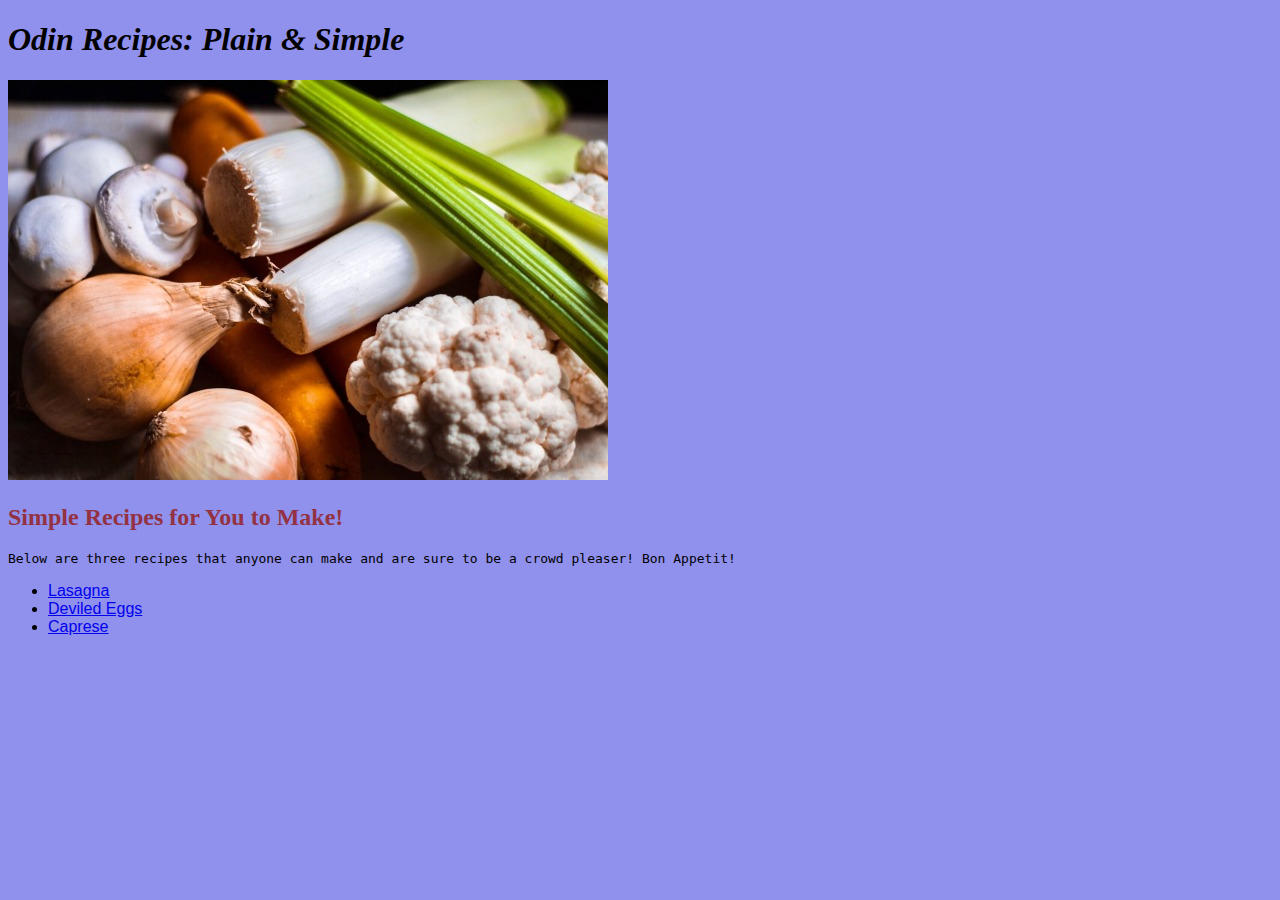
<file: index.html>
<!DOCTYPE html>
<html lang="en">

<head>
    <meta charset="UTF-8">
    <meta http-equiv="X-UA-Compatible" content="IE=edge">
    <meta name="viewport" content="width=device-width, initial-scale=1.0">
    <title>Document</title>
    <link rel="stylesheet" href="style.css">
</head>

<body class="home">
    <h1 class="hero">Odin Recipes: Plain & Simple</h1>
    <img src="images/vegetablesResize.jpg"
        alt="Photo of various vegetables against a black background by Sven Brandsma on Unsplash">
    <h2 class="mainpage">Simple Recipes for You to Make!</h2>
    <p>Below are three recipes that anyone can make and are sure to be a crowd pleaser! Bon Appetit!</p>
    <div>
        <ul>
            <li><a href="recipes/lasagna.html">Lasagna</a></li>
            <li><a href="recipes/deviled_eggs.html">Deviled Eggs</a></li>
            <li><a href="recipes/caprese.html">Caprese</a></li>
        </ul>
    </div>
</body>

</html>
</file>
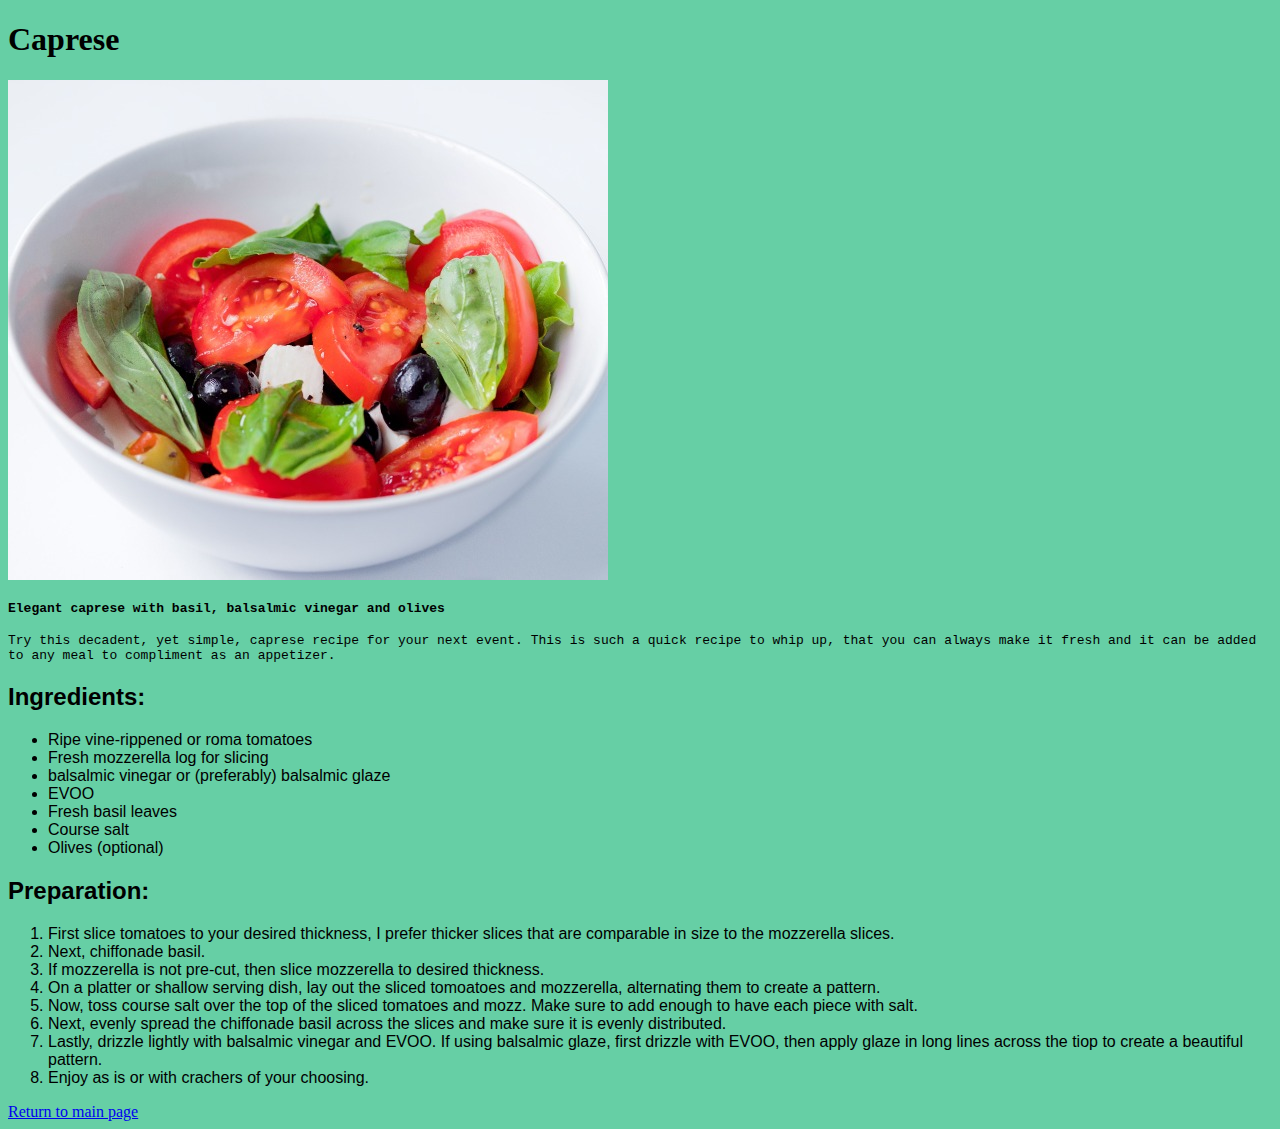
<file: recipes/caprese.html>
<!DOCTYPE html>
<html lang="en">

<head>
    <meta charset="UTF-8">
    <meta http-equiv="X-UA-Compatible" content="IE=edge">
    <meta name="viewport" content="width=device-width, initial-scale=1.0">
    <title>Recipes</title>
    <link rel="stylesheet" href="../style.css">
</head>

<body class="caprese">
    <h1>Caprese</h1>
    <img src="../images/caprese.jpg" alt="Photo by Grooveland Designs on Unsplash">
    <h4>Elegant caprese with basil, balsalmic vinegar and olives</h4>
    <p>Try this decadent, yet simple, caprese recipe for your next event. This is such a quick recipe to whip up,
        that you can always make it fresh and it can be added to any meal to compliment as an appetizer.</p>
    <h2>Ingredients:</h2>
    <div>
        <ul>
            <li>Ripe vine-rippened or roma tomatoes</li>
            <li>Fresh mozzerella log for slicing</li>
            <li>balsalmic vinegar or (preferably) balsalmic glaze</li>
            <li>EVOO</li>
            <li>Fresh basil leaves</li>
            <li>Course salt</li>
            <li>Olives (optional)</li>
        </ul>
    </div>
    <h2>Preparation:</h2>
    <div>
        <ol>
            <li>First slice tomatoes to your desired thickness, I prefer thicker slices that are comparable in size to
                the
                mozzerella slices.</li>
            <li>Next, chiffonade basil.</li>
            <li>If mozzerella is not pre-cut, then slice mozzerella to desired thickness.</li>
            <li>On a platter or shallow serving dish, lay out the sliced tomoatoes and mozzerella, alternating them to
                create a pattern.</li>
            <li>Now, toss course salt over the top of the sliced tomatoes and mozz. Make sure to add enough to have each
                piece with salt.</li>
            <li>Next, evenly spread the chiffonade basil across the slices and make sure it is evenly distributed.</li>
            <li>Lastly, drizzle lightly with balsalmic vinegar and EVOO. If using balsalmic glaze, first drizzle with
                EVOO,
                then apply glaze in long lines across the tiop to create a beautiful pattern.</li>
            <li>Enjoy as is or with crachers of your choosing.</li>
        </ol>
    </div>
    <p></p>
    <a href="../index.html">Return to main page</a>
</body>

</html>
</file>
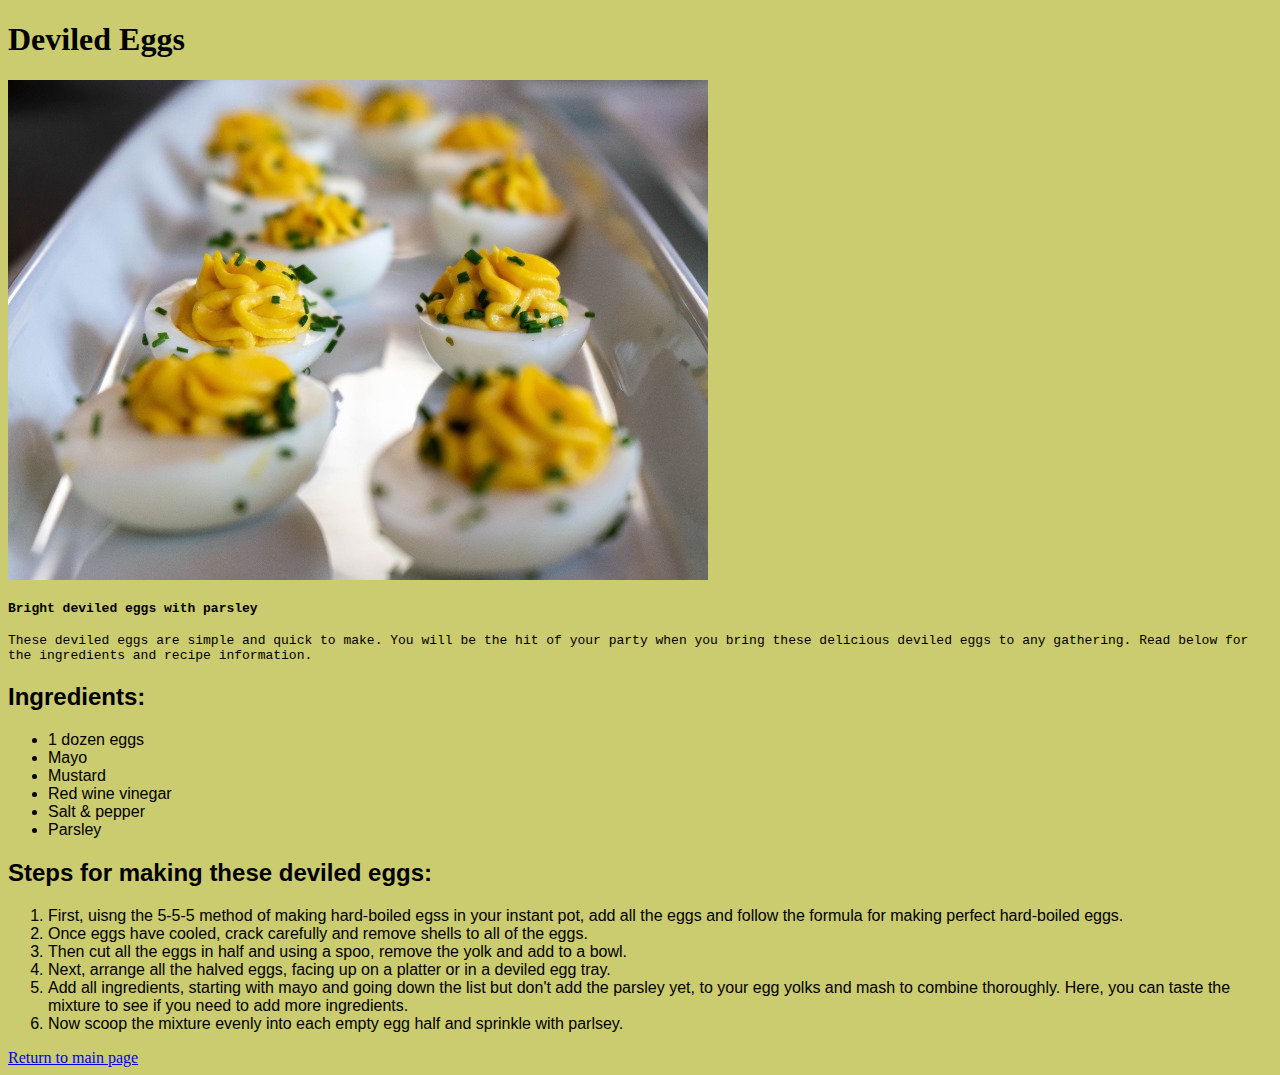
<file: recipes/deviled_eggs.html>
<!DOCTYPE html>
<html lang="en">

<head>
    <meta charset="UTF-8">
    <meta http-equiv="X-UA-Compatible" content="IE=edge">
    <meta name="viewport" content="width=device-width, initial-scale=1.0">
    <title>Recipes</title>
    <link rel="stylesheet" href="../style.css">
</head>

<body class="eggs">
    <h1 class="eggstitle">Deviled Eggs</h1>
    <img src="../images/deviled-eggs.jpg" alt="Photo of deviled eggs by Rosalie Barley on Unsplash">
    <h4>Bright deviled eggs with parsley</h4>
    <p>These deviled eggs are simple and quick to make. You will be the hit of your party when you bring these delicious
        deviled eggs to any gathering. Read below for the ingredients and recipe information.</p>
    <h2>Ingredients:</h2>
    <div>
        <ul>
            <li>1 dozen eggs</li>
            <li>Mayo</li>
            <li>Mustard</li>
            <li>Red wine vinegar</li>
            <li>Salt & pepper</li>
            <li>Parsley</li>
        </ul>
    </div>
    <h2>Steps for making these deviled eggs:</h2>
    <div>
        <ol>
            <li>First, uisng the 5-5-5 method of making hard-boiled egss in your instant pot, add all the eggs and
                follow
                the formula for making perfect hard-boiled eggs.</li>
            <li>Once eggs have cooled, crack carefully and remove shells to all of the eggs.</li>
            <li>Then cut all the eggs in half and using a spoo, remove the yolk and add to a bowl.</li>
            <li>Next, arrange all the halved eggs, facing up on a platter or in a deviled egg tray.</li>
            <li>Add all ingredients, starting with mayo and going down the list but don't add the parsley yet, to your
                egg
                yolks and mash to combine thoroughly. Here, you can taste the mixture to see if you need to add more
                ingredients.</li>
            <li>Now scoop the mixture evenly into each empty egg half and sprinkle with parlsey.</li>
        </ol>
    </div>
    <p></p>
    <a href="../index.html">Return to main page</a>
</body>

</html>
</file>
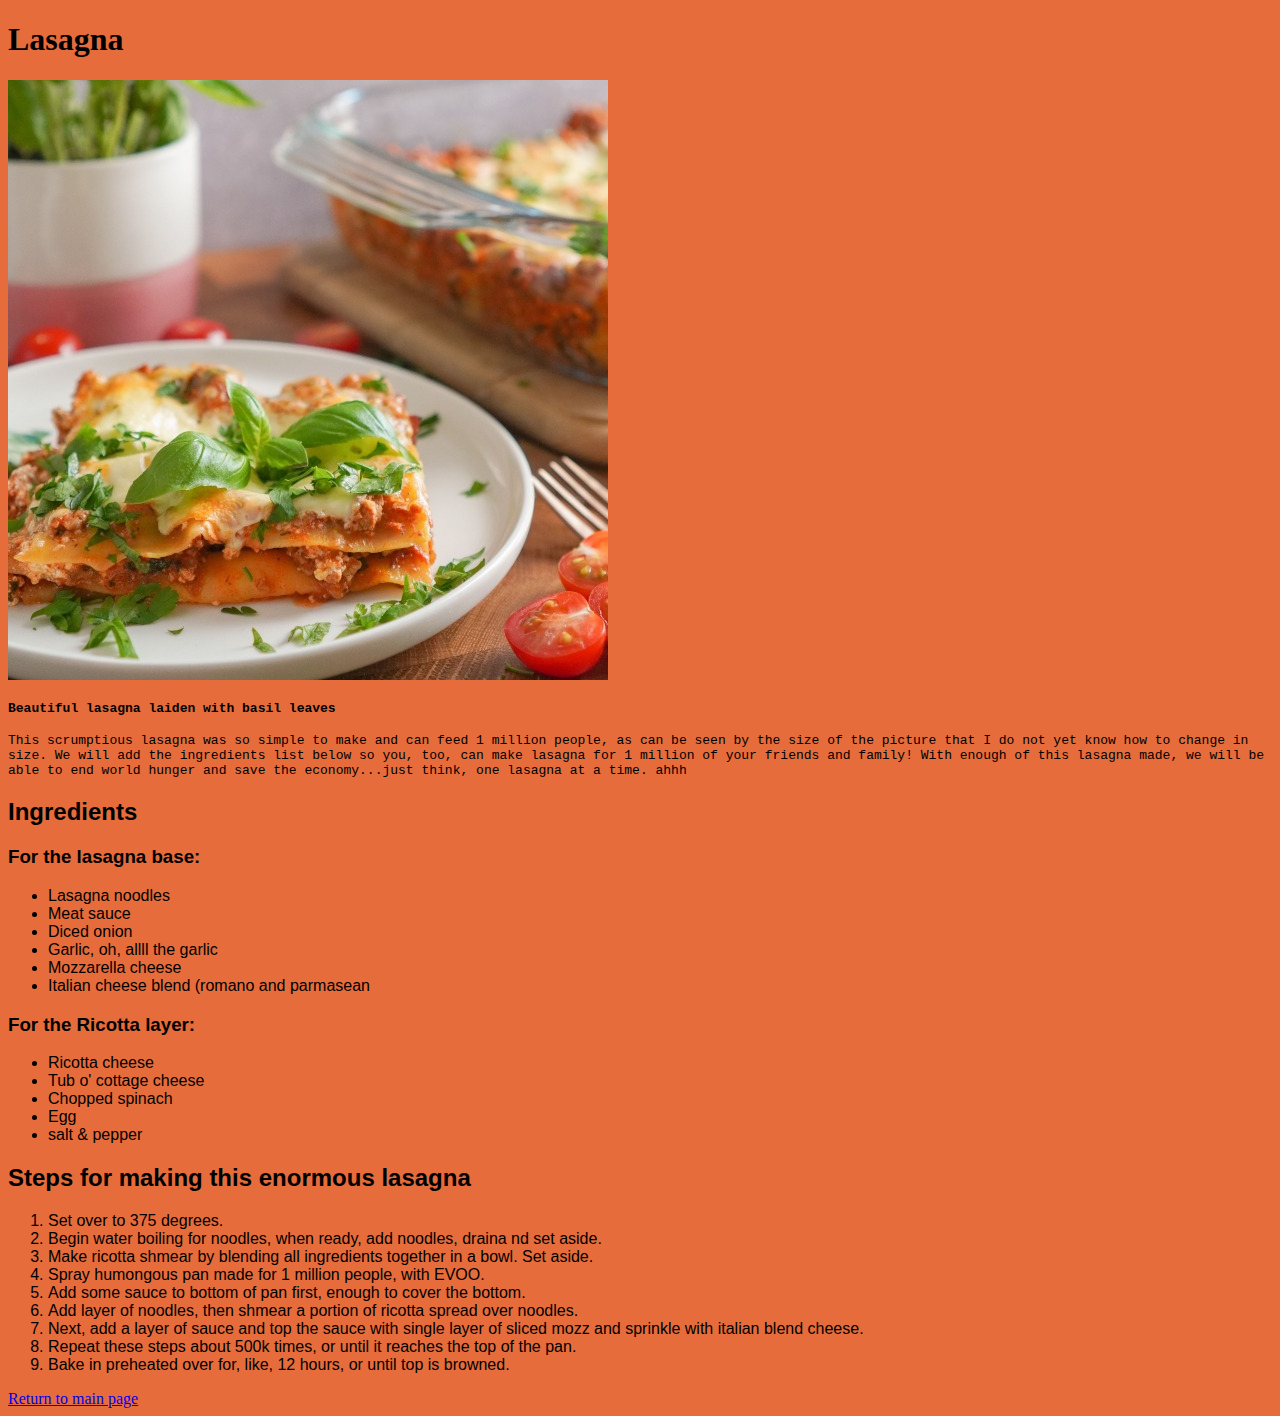
<file: recipes/lasagna.html>
<!DOCTYPE html>
<html lang="en">

<head>
    <meta charset="UTF-8">
    <meta http-equiv="X-UA-Compatible" content="IE=edge">
    <meta name="viewport" content="width=device-width, initial-scale=1.0">
    <title>Recipes</title>
    <link rel="stylesheet" href="../style.css">
</head>

<body class="lasagna">
    <h1>Lasagna</h1>
    <img src="../images/lasagna.jpg" alt="lasagna with basil">
    <h4>Beautiful lasagna laiden with basil leaves</h4>
    <p>This scrumptious lasagna was so simple to make and can feed 1 million people, as can be seen by the size of the
        picture that I do not yet know how to change in size. We will add the ingredients list below so you, too, can
        make lasagna for 1 million of your friends and family! With enough of this lasagna made, we will be able to end
        world hunger and save the economy...just think, one lasagna at a time. ahhh</p>
    <h2>Ingredients</h2>
    <h3>For the lasagna base:</h3>
    <div>
        <ul>
            <li>Lasagna noodles</li>
            <li>Meat sauce</li>
            <li>Diced onion</li>
            <li>Garlic, oh, allll the garlic</li>
            <li>Mozzarella cheese</li>
            <li>Italian cheese blend (romano and parmasean</li>
        </ul>
    </div>
    <h3>For the Ricotta layer:</h3>
    <div>
        <ul>
            <li>Ricotta cheese</li>
            <li>Tub o' cottage cheese</li>
            <li>Chopped spinach</li>
            <li>Egg</li>
            <li>salt & pepper</li>
        </ul>
    </div>
    <h2>Steps for making this enormous lasagna</h2>
    <div>
        <ol>
            <li>Set over to 375 degrees.</li>
            <li>Begin water boiling for noodles, when ready, add noodles, draina nd set aside.</li>
            <li>Make ricotta shmear by blending all ingredients together in a bowl. Set aside.</li>
            <li>Spray humongous pan made for 1 million people, with EVOO.</li>
            <li>Add some sauce to bottom of pan first, enough to cover the bottom.</li>
            <li>Add layer of noodles, then shmear a portion of ricotta spread over noodles.</li>
            <li>Next, add a layer of sauce and top the sauce with single layer of sliced mozz and sprinkle with italian
                blend cheese.</li>
            <li>Repeat these steps about 500k times, or until it reaches the top of the pan.</li>
            <li>Bake in preheated over for, like, 12 hours, or until top is browned.</li>
        </ol>
    </div>
    <p></p>
    <a href="../index.html">Return to main page</a>
</body>

</html>
</file>
<file: style.css>
.hero {
    font-style: italic;
    color: black;
}

.mainpage {
    font-family: Cambria, Cochin, Georgia, Times, 'Times New Roman', serif;
    font-weight: bold;
    color: rgb(147, 50, 66);
}


.home {
    background-color: rgb(144, 144, 237);
}

.lasagna {
    background-color: rgb(231, 108, 59);
}

.eggs {
    background-color: rgb(203, 203, 112);
}

.caprese {
    background-color: rgb(102, 207, 165);
}

h4,
body p {
    font-family: monospace;
}

h2,
h3,
div {
    font-family: 'Lucida Sans', 'Lucida Sans Regular', 'Lucida Grande', 'Lucida Sans Unicode', Geneva, Verdana, sans-serif;
}
</file>
